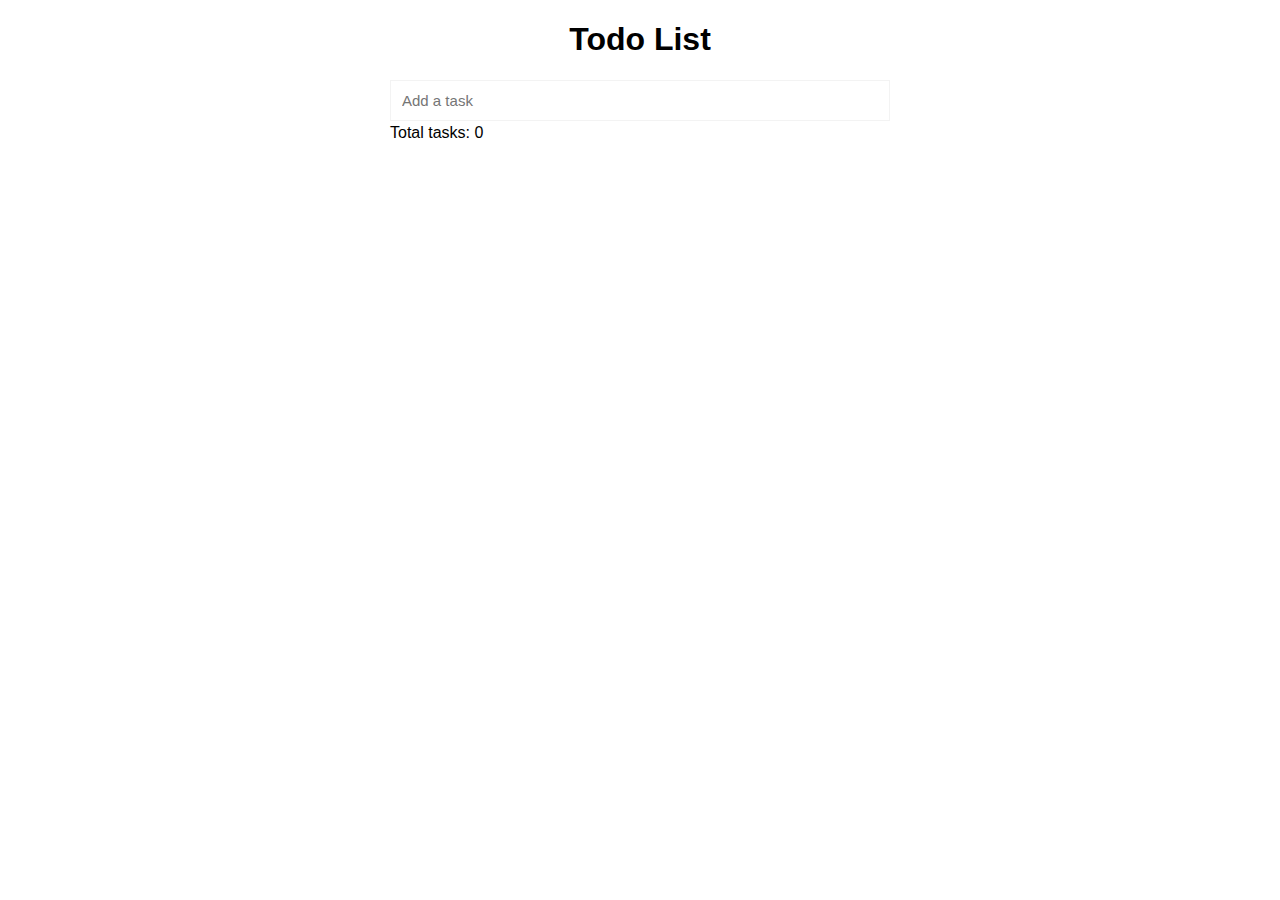
<file: index.html>
<!DOCTYPE html>
<html lang="en">
<head>
    <meta charset="UTF-8">
    <meta name="viewport" content="width=device-width, initial-scale=1.0">
    <link rel="stylesheet" type="text/css" href="style.css">
    <title>Todo</title>
</head>
<body>
    <h1>Todo List</h1>
    <div id="container">
        <input placeholder="Add a task" class="add-task" id="add" data-helloWord="asdasdas">
        <span id="total-task">Total tasks: <span id="tasks-counter">0</span></span>
        <ul id="list">
            <!-- <li>
               <input type="checkbox" id="task1" data-id="12" class="custom-checkbox">
               <label for="task1">Buy groceries</label>
               <img src=""> 
            </li> -->
        </ul>
    </div>

    <script src="script.js"></script>
    <script src="todoModule.js"></script>
    <script type="text/javascript">
        TodoListApp.initialize();
    </script>
</body>
</html>
</file>
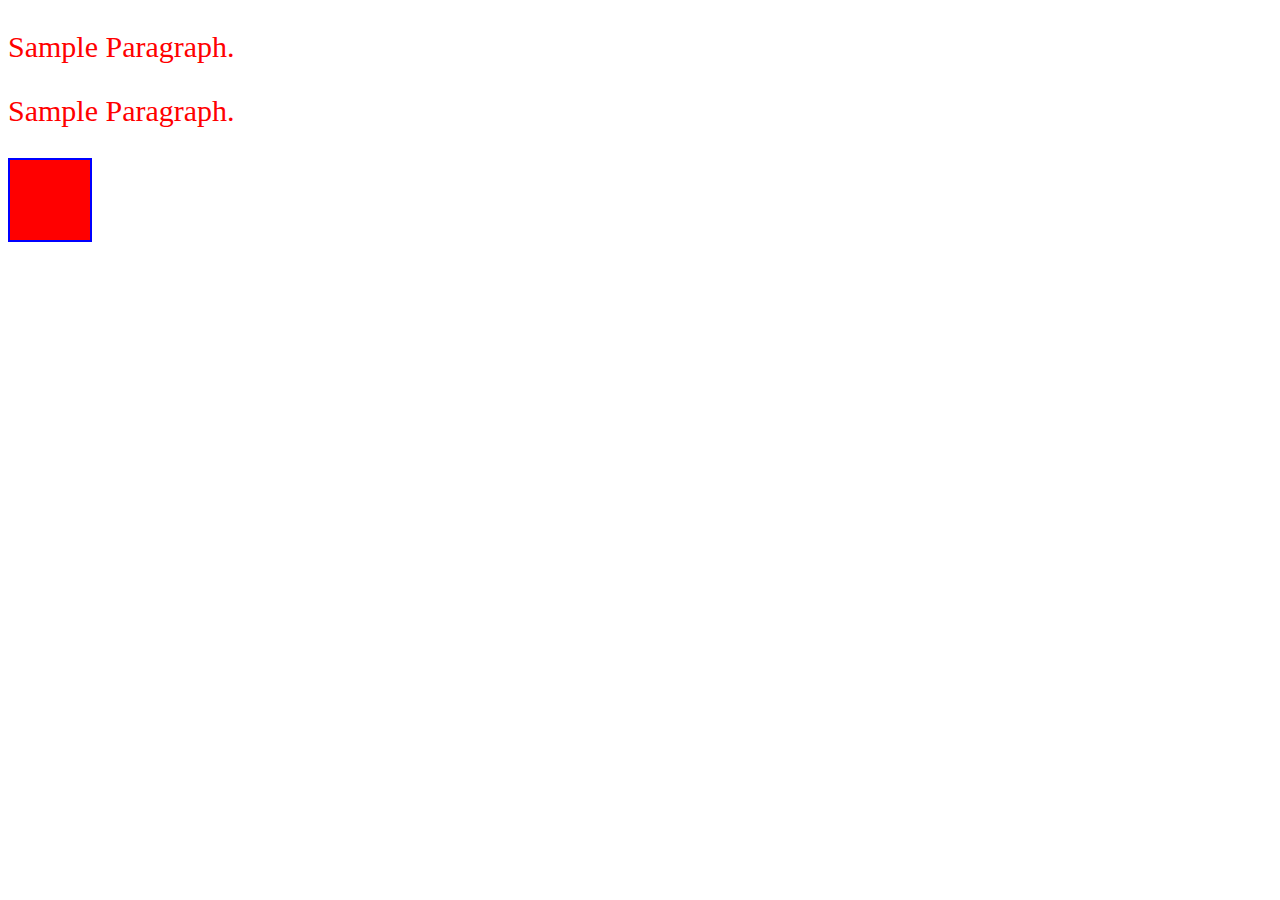
<file: jquery/index.html>
<!DOCTYPE html>
<html lang="en">
<head>
    <meta charset="UTF-8">
    <meta name="viewport" content="width=device-width, initial-scale=1.0">
    <title>Document</title>
</head>
<body>
    <p id="para1">Sample Paragraph.</p>
    <p id="para1">Sample Paragraph.</p>
    
    <div></div>
    <script src="jquery-3.7.1.js"></script>
    <script src="script.js"></script>
</body>
</html>
</file>
<file: style.css>
*{
    box-sizing: border-box;
    font-family: Arial, Helvetica, sans-serif;
}
#container{
    width: 500px;
    margin: 0 auto;
}
ul{
    list-style-type: none;
    margin: 0;
    padding: 0;
}
ul li{
    padding: 10px;
    display: flex;
    justify-content: space-between;
    align-items: inherit;
    align-items: center;
}
ul li:hover{
    background: #f3f3f3;
}
#list input{
    padding: 0;
    height: initial;
    width: initial;
    margin-bottom: 0;
    display: none;
    cursor: pointer;
}
#list label{
    position: relative;
    cursor: pointer;
}
#list label::before{
    content: '';
    -webkit-appearance: none;
    background-color: transparent;
    border: 2px solid #0079bf;
    box-shadow: 0 1px 2px rgba(0, 0, 0, 0.05), inset 0px -15px 10px -12px rgba(0, 0, 0, 0.05);
    padding: 10px;
    display: inline-block;
    position: relative;
    vertical-align: middle;
    cursor: pointer;
    margin-right: 10px;
  
}
#list input:checked + label:after {
    content: '';
    display: block;
    position: absolute;
    top: 2px;
    left: 9px;
    width: 6px;
    height: 14px;
    border: solid #fff;
    border-width: 0 2px 2px 0;
    transform: rotate(45deg);
  }
  #list input:checked + label:before {
    background: #0079bf;
  } 
  #list input:checked + label {
    text-decoration: line-through;
  }
  .delete {
    height: 28px;
      padding: 5px 0px;
      border-radius: 3px;
      
  }
  .delete:hover {
    background: #f2f2f2;
    cursor: pointer;
  }
  h1 {
    text-align: center;
  }
  .add-task {
    width: 100%;
      outline: none;
      font-size: 15px;
      padding: 11px;
      border: 1px solid #f3f3f3;
      margin-bottom: 3px;
  }
  #total-tasks {
    margin-bottom: 20px;
    font-size: 13px;
      margin-left: 2px;
      color: gray;
  }
</file>
